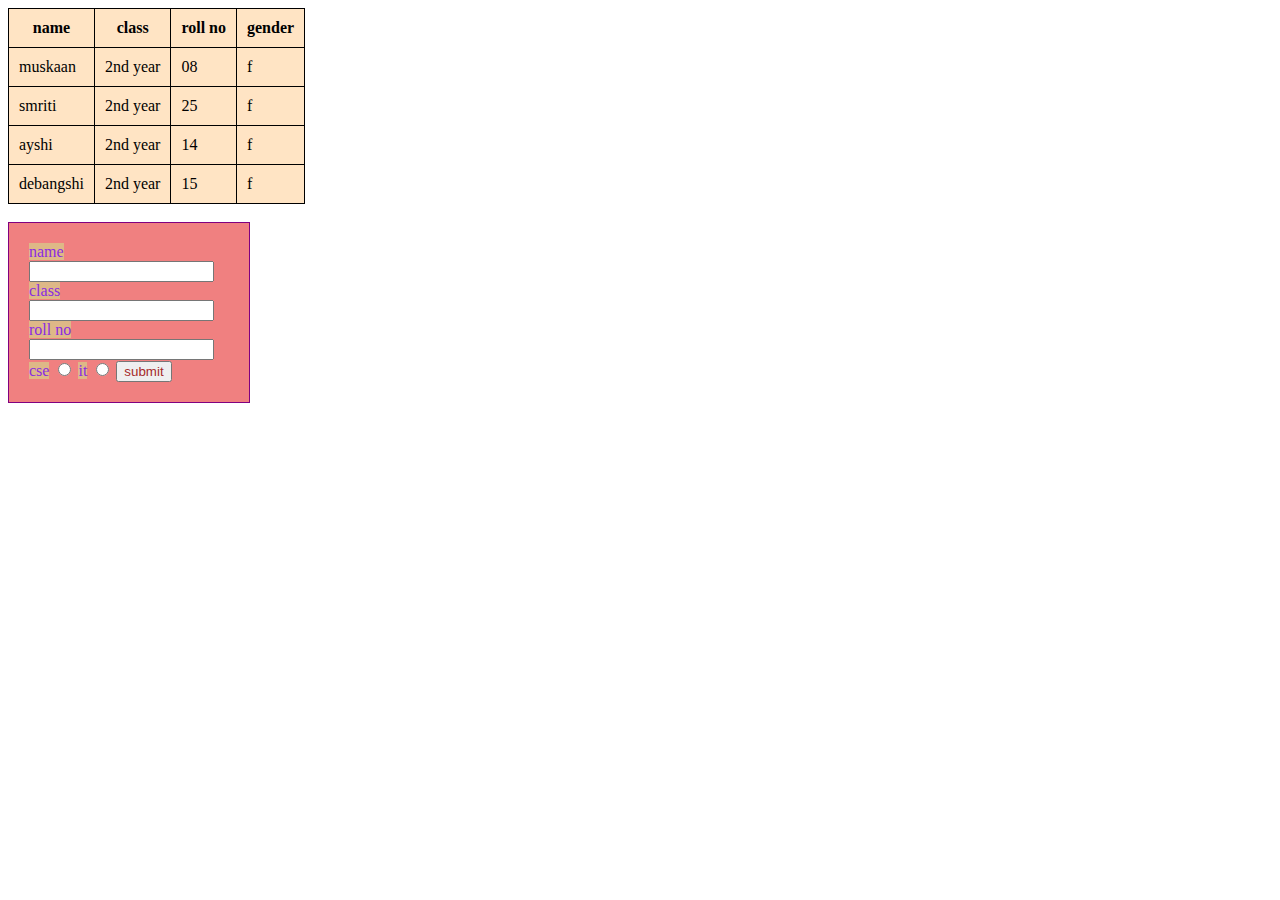
<file: cssimplementation.html>
<!DOCTYPE html>
<html lang="en">

 <head>
    <meta charset="UTF-8">
    <meta name="viewport" content="width=device-width, initial-scale=1.0">
    <title>muskaan</title>
    <link rel="stylesheet" href="style.css">
    <style>
        table,th,td
        {
          border: 1px solid black;
           border-collapse: collapse;
           width: max-content;
           padding: 10px;
           background-color: bisque;
           

        }
        
        
    </style>
    
    </head>

    <body>
    <table>
        
        <tr>
            <th>name</th>
            <th>class</th>
            <th>roll no</th>
            <th>gender</th>
        </tr>

        <tr>
            <td>muskaan</td>
            <td>2nd year</td>
            <td>08</td>
            <td>f</td>
        </tr>
            <td>smriti</td>
            <td>2nd year</td>
            <td>25</td>
            <td>f</td>
        </tr>
        <tr>
            <td>ayshi</td>
            <td>2nd year</td>
            <td>14</td>
            <td>f</td>
        </tr>
        <tr>
            <td>debangshi</td>
            <td>2nd year</td>
            <td>15</td>
            <td>f</td>
        </tr>

    </table>
    
    <br>

    <form style="border: 1px solid purple;
    width: 200px;
    padding: 20px;
    text-align: left;
    background-color: lightcoral;">
        <label  class="abc"  for ="name">name</label>
        
        <input type="text" id="name"S name="name">
        
        <label for ="class" class="abc">class</label>
        
        <input type="text" id="class" class="class">
        
        <label for ="roll no" class="abc" >roll no</label>
        
        <input type="text" id="roll no" roll no="roll no">
        
        <label for ="cse" class="abc" >cse</label>
    
        <input type="radio" id="cse" cse="cse">
        
        <label for ="it" class="abc" >it</label>
    
        <input type="radio" id="it" it="it ">
        
        <input type="submit" id ="iq" value="submit">
    </form>
 </body>

</html>
</file>
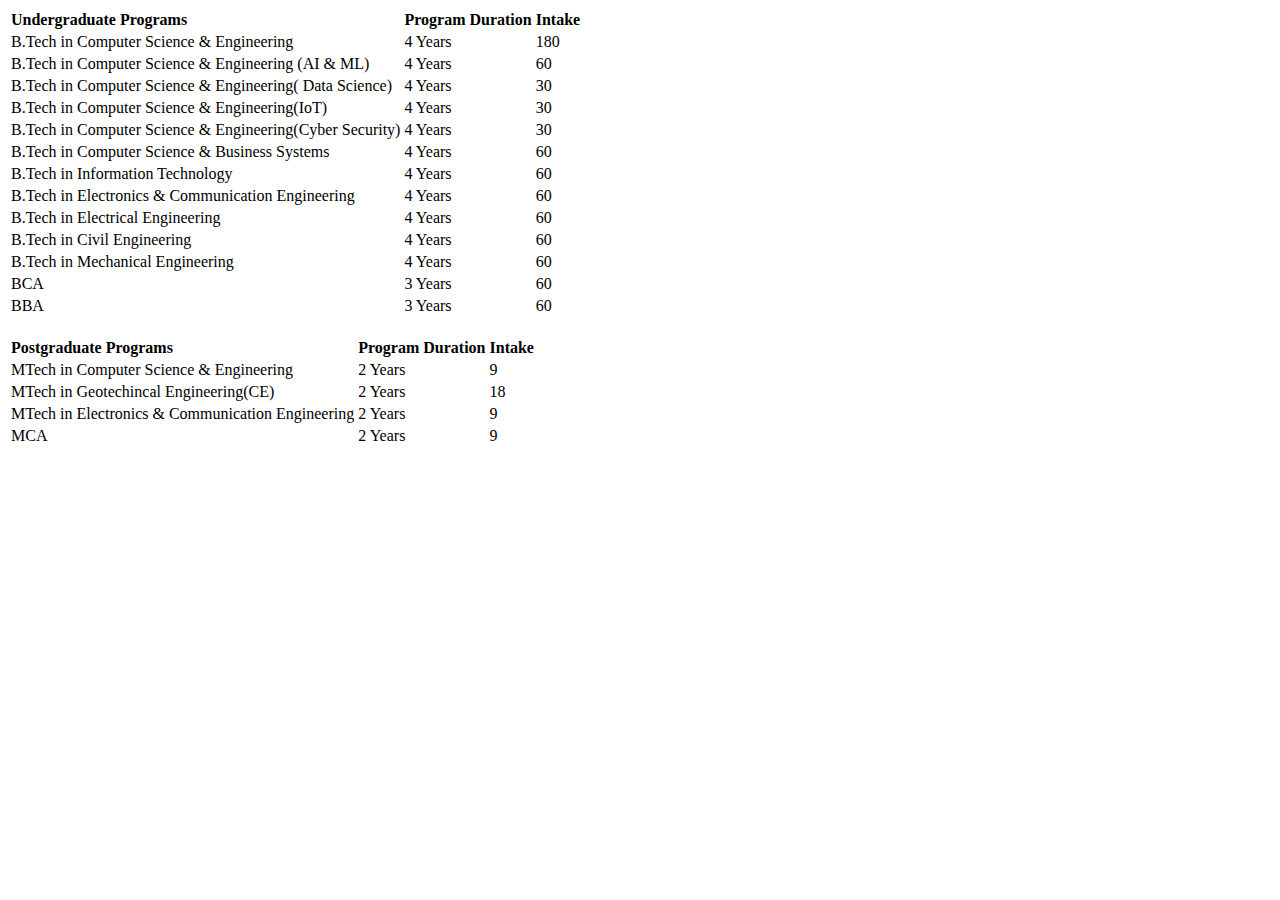
<file: dept.html>
<!doctype html>
<html lang="en">
  <head>
    <meta charset="utf-8">
    <meta name="viewport" content="width=device-width, initial-scale=1">
    <title>Departments</title>
    <link href="https://cdn.jsdelivr.net/npm/bootstrap@5.3.0/dist/css/bootstrap.min.css" rel="stylesheet" integrity="sha384-9ndCyUaIbzAi2FUVXJi0CjmCapSmO7SnpJef0486qhLnuZ2cdeRhO02iuK6FUUVM" crossorigin="anonymous">
  </head>
  <body>
    <table>
        <tbody>
            <tr>
              <td><b>Undergraduate Programs</b></td>
              <td><b>Program Duration</b></td>
              <td><b>Intake</b></td>
            </tr>
            <tr>
              <td>B.Tech in Computer Science &amp; Engineering</td>
              <td>4 Years</td>
              <td>180</td>
            </tr>
            <tr>
              <td>B.Tech in Computer Science &amp; Engineering (AI &amp; ML)</td>
              <td>4 Years</td>
              <td>60</td>
            </tr>
           
            <tr>
              <td>B.Tech in Computer Science &amp; Engineering( Data Science)</td>
              <td>4 Years</td>
              <td>30</td>
            </tr>
          <tr>
              <td>B.Tech in Computer Science &amp; Engineering(IoT)<br></td>
              <td>4 Years</td>
              <td>30</td>
            </tr>   
            <tr>
              <td>B.Tech in Computer Science &amp; Engineering(Cyber Security)</td>
              <td>4 Years</td>
              <td>30</td>
            </tr>
             <tr>
              <td>B.Tech in Computer Science &amp; Business Systems&nbsp;<br></td>
              <td>4 Years</td>
              <td>60</td>
            </tr>
         <tr>
              <td>B.Tech in Information Technology&nbsp;<br></td>
              <td>4 Years</td>
              <td>60</td>
            </tr>
         <tr>
              <td><span style="background-color: rgb(255, 255, 255);">B.Tech in Electronics &amp; Communication Engineering</span><br></td>
              <td>4 Years</td>
              <td>60</td>
            </tr>
            <tr>
              <td>B.Tech in Electrical Engineering</td>
              <td>4 Years</td>
              <td>60</td>
            </tr>
            
            <tr>
              <td><span style="background-color: rgb(255, 255, 255);">B.Tech in Civil Engineering</span><br></td>
              <td>4 Years</td>
              <td>60</td>
            </tr>
            
            <tr>
              <td>B.Tech in Mechanical Engineering</td>
              <td>4 Years</td>
              <td>60</td>
            </tr>
            <tr>
                <td>BCA</td>
                <td>3 Years</td>
                <td>60</td>
              </tr>
              <tr>
                <td>BBA</td>
                <td>3 Years</td>
                <td>60</td>
              </tr>
          </tbody>
    </table>
    <br>
    <table>
        <tbody>
            <tr>
              <td><b>Postgraduate Programs</b></td>
              <td><b>Program Duration</b></td>
              <td><b>Intake</b></td>
            </tr>
           
            <tr>
              <td>MTech in Computer Science &amp; Engineering</td>
              <td>2 Years</td>
              <td>9</td>
            </tr>
           
            <tr>
              <td>MTech in Geotechincal Engineering(CE)</td>
              <td>2 Years</td>
              <td>18</td>
            </tr>
            
            <tr>
              <td>MTech in Electronics &amp; Communication Engineering</td>
              <td>2 Years</td>
              <td>9</td>
            </tr>
            <tr>
                <td>MCA</td>
                <td>2 Years</td>
                <td>9</td>
              </tr>
          </tbody>
    </table>
    <script src="https://cdn.jsdelivr.net/npm/bootstrap@5.3.0/dist/js/bootstrap.bundle.min.js" integrity="sha384-geWF76RCwLtnZ8qwWowPQNguL3RmwHVBC9FhGdlKrxdiJJigb/j/68SIy3Te4Bkz" crossorigin="anonymous"></script>
  </body>
</html>
</file>
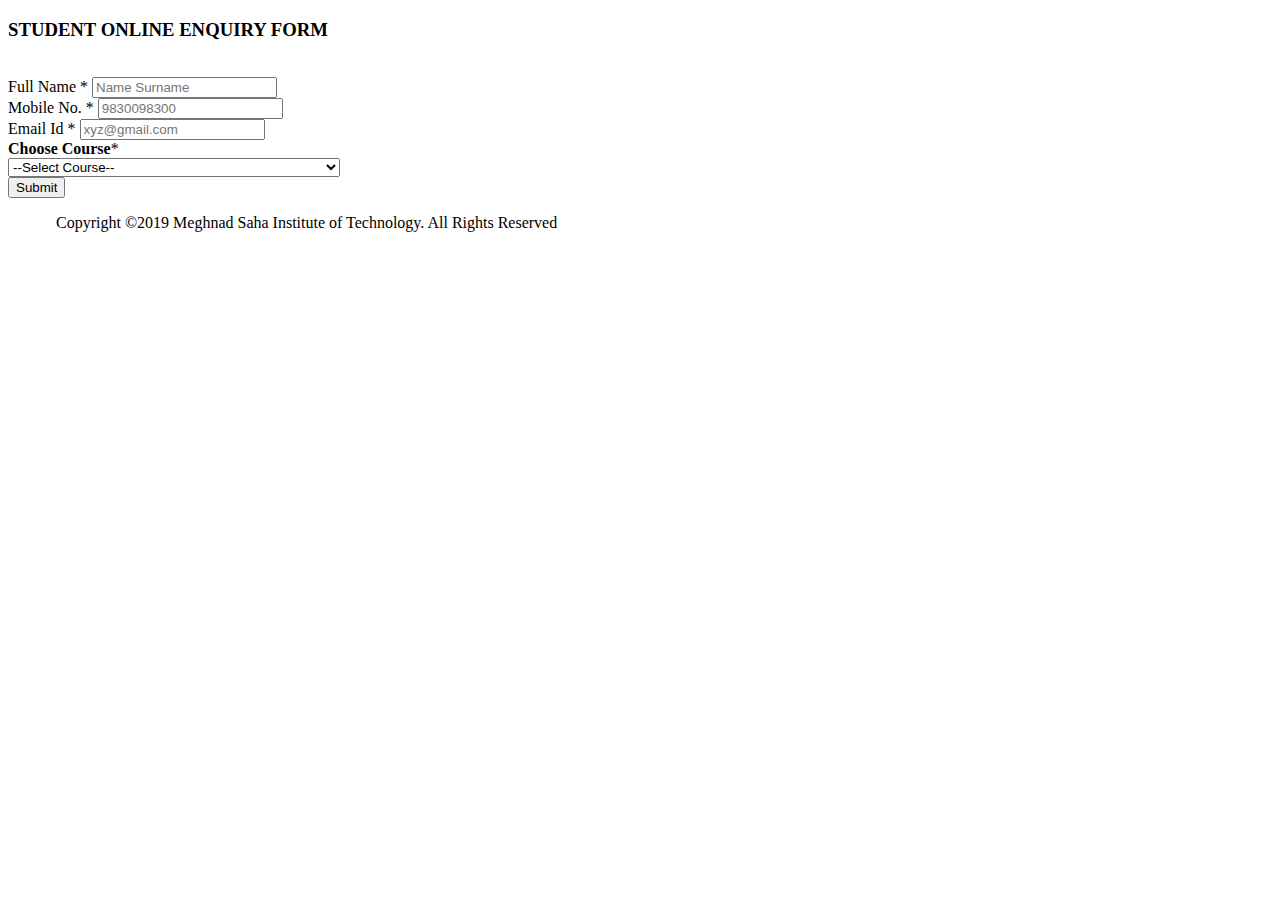
<file: enform.html>
<!doctype html>
<html lang="en">
  <head>
    <meta charset="utf-8">
    <meta name="viewport" content="width=device-width, initial-scale=1">
    <title>Bootstrap demo</title>
    <link href="https://cdn.jsdelivr.net/npm/bootstrap@5.3.0/dist/css/bootstrap.min.css" rel="stylesheet" integrity="sha384-9ndCyUaIbzAi2FUVXJi0CjmCapSmO7SnpJef0486qhLnuZ2cdeRhO02iuK6FUUVM" crossorigin="anonymous">
  </head>
  <body class="">
    <!-- Google Tag Manager (noscript) -->
  <noscript><iframe src="https://www.googletagmanager.com/ns.html?id=GTM-MSWSHHJ"
  height="0" width="0" style="display:none;visibility:hidden"></iframe></noscript>
  <!-- End Google Tag Manager (noscript) -->
  <div id="wrapper" class="clearfix"> 
    <!-- preloader -->
    <!--<div id="preloader">
      <div id="spinner">
        <div class="preloader-dot-loading">
          <div class="cssload-loading"><i></i><i></i><i></i><i></i></div>
        </div>
      </div>
      <div id="disable-preloader" class="btn btn-default btn-sm">Disable Preloader</div>
    </div>--> 
  
   
  <header id="header" class="header">
      <div class="header-top bg-theme-color-2 sm-text-center p-0">
        <div class="container">
          <div class="row">
           
           
          </div>
        </div>
      </div>
      <div class="header-middle p-0 bg-lightest xs-text-center">
        <div class="container pt-0 pb-0">
          <div class="row">
            
           
          
          </div>
        </div>
      </div>
     
    </header>
  
  
  <style type="text/css">
    
  </style>
  <script src="https://code.jquery.com/jquery-1.12.4.min.js"></script>
  
        
  
  <div class="main-content"> 
      
      

      <section class="">
        <div class="container">
          <div class="section-content">
                        <div class="row">
                
              <div class="col-md-8 col-md-offset-2">
                <div class="admission_form">
                  
                <form method="post" action="https://msit.edu.in/index.php/master/add_enq">
                  <div class="form-group">
                    <h3><strong>STUDENT ONLINE ENQUIRY FORM</strong></h3>
                    <br>
                    <label>Full Name  <span class="star"> *</span> </label>
                    <input type="text" name="name" class="form-control" required="" placeholder="Name Surname">
                  </div>
                
                  <div class="form-group">
                    <label>Mobile No.  <span class="star"> *</span></label>
                  
                    <input type="tel" id="phone" name="mob" pattern="[0-9]{3}[0-9]{3}[0-9]{4}" class="form-control" required="" placeholder="9830098300">
  
                  </div>
                   
                   <div class="form-group">
                    <label>Email Id  <span class="star"> *</span></label>
                    <input type="text" name="email" class="form-control" required="" placeholder="xyz@gmail.com">
                  </div>
               
                    <div class="form-group">
                       <lebel><b>Choose Course</b><span class="star">*</span></lebel>
                       <br>
                       <select name="course" id="category" required="" class="form-control">
                          <option selected="true" disabled="disabled">--Select Course--</option>
                          <option value="B.Tech in Computer Science &amp; Engineering">B.Tech in Computer Science &amp; Engineering</option>
                          
                          <option value="B.Tech in Information Technology">B.Tech in Information Technology</option>
                          <option value="B.Tech in Electronics &amp; Communication Engineering">B.Tech in Electronics &amp; Communication Engineering</option>
                          <option value="B.Tech in Electrical Engineering">B.Tech in Electrical Engineering</option>
                          <option value="B.Tech in Mechanical Engineering">B.Tech in Mechanical Engineering</option>
                          <option value="B.Tech in Civil Engineering">B.Tech in Civil Engineering</option>
                          
                          <option value="BCA">BCA</option>
                          <option value="BBA">BBA</option>
                          <option value="M.Tech in Computer Science &amp; Engineering">M.Tech in Computer Science &amp; Engineering</option>
                          <option value="M.Tech in Civil Engineering">M.Tech in Civil Engineering</option>
                          <option value="M.Tech in Electronics &amp; Communication Engineering">M.Tech in Electronics &amp; Communication Engineering</option>
                          <option value="MCA">MCA</option>
                             
                        </select>
                      
                    </div>
             </form></div>
      
  
                    
                    
                
          
               <div class="form-group">
                      <input type="submit" name="Submit" value="Submit" class="btn btn-primary">
                </div>     
                 
                  </div>
              </div>
            </div>
          </div>
        </section></div>
      
    </div>
  
   <footer id="footer" class="footer divider layer-overlay overlay-dark-9" data-bg-img="https://msit.edu.in/assets/images/bg1.jpg">
     
      <div class="footer-bottom bg-black-333">
        <div class="container pt-20 pb-20">
          <div class="row">
            <div class="col-md-6">
                
               
                
                
              <p class="font-11 text-white m-0">
                  &nbsp;&nbsp;&nbsp;&nbsp;&nbsp;&nbsp;&nbsp;&nbsp;&nbsp;&nbsp;&nbsp; 
                  
                  Copyright ©2019 Meghnad Saha Institute of Technology. All Rights Reserved
              </p>
            </div>
            
          </div>
        </div>
      </div>
    </footer>
    <a class="scrollToTop" href="#"><i class="fa fa-angle-up"></i></a> 
 
  <script src="https://msit.edu.in/assets/js/custom.js"></script>
  
  
  </body>
</html>
</file>
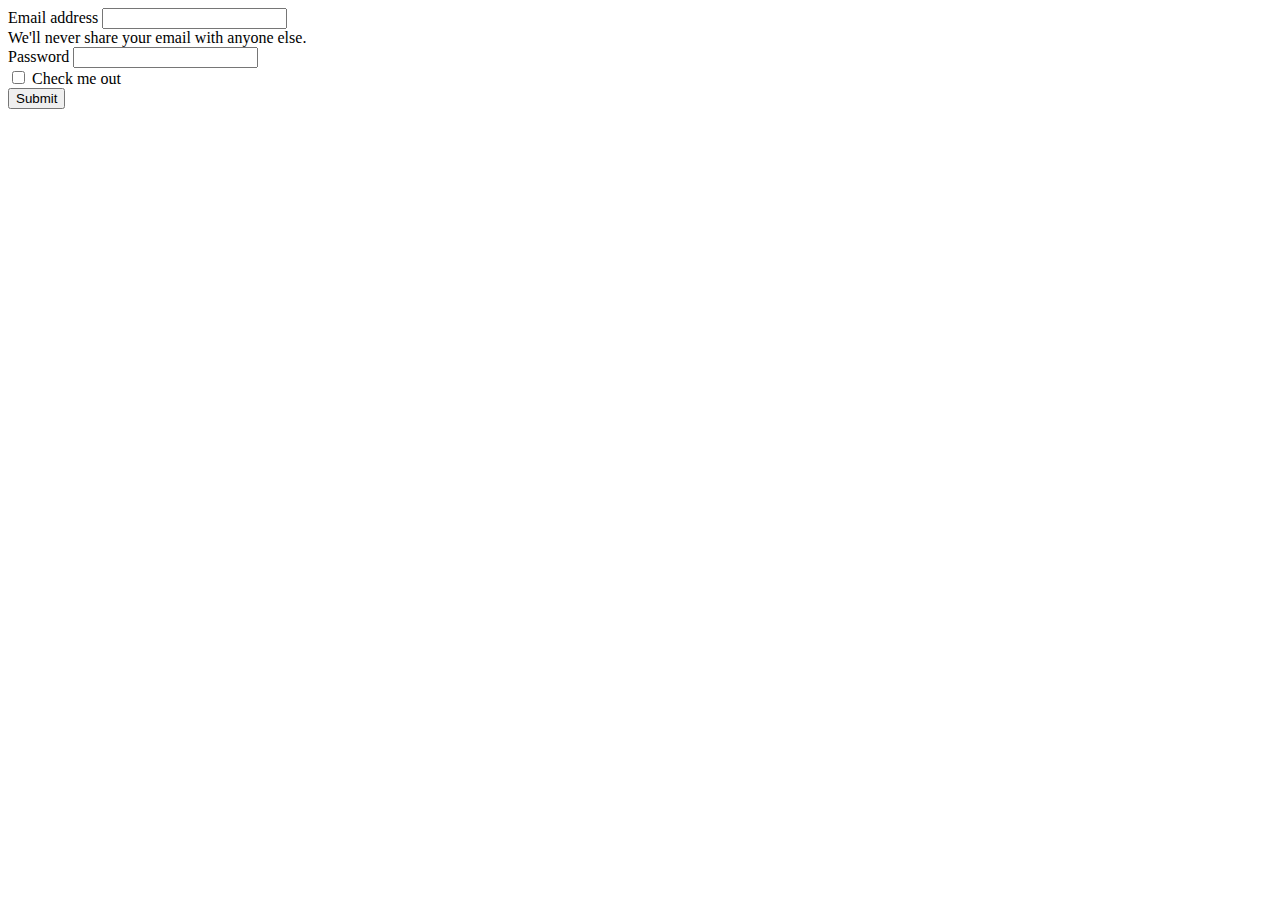
<file: faclog.html>
<!doctype html>
<html lang="en">
  <head>
    <meta charset="utf-8">
    <meta name="viewport" content="width=device-width, initial-scale=1">
    <title>Faculty Log In</title>
    <link href="https://cdn.jsdelivr.net/npm/bootstrap@5.3.0/dist/css/bootstrap.min.css" rel="stylesheet" integrity="sha384-9ndCyUaIbzAi2FUVXJi0CjmCapSmO7SnpJef0486qhLnuZ2cdeRhO02iuK6FUUVM" crossorigin="anonymous">
  </head>
  <body>
    <form>
        <div class="mb-3">
          <label for="exampleInputEmail1" class="form-label">Email address</label>
          <input type="email" class="form-control" id="exampleInputEmail1" aria-describedby="emailHelp">
          <div id="emailHelp" class="form-text">We'll never share your email with anyone else.</div>
        </div>
        <div class="mb-3">
          <label for="exampleInputPassword1" class="form-label">Password</label>
          <input type="password" class="form-control" id="exampleInputPassword1">
        </div>
        <div class="mb-3 form-check">
          <input type="checkbox" class="form-check-input" id="exampleCheck1">
          <label class="form-check-label" for="exampleCheck1">Check me out</label>
        </div>
        <button type="submit" class="btn btn-primary">Submit</button>
      </form>
    <script src="https://cdn.jsdelivr.net/npm/bootstrap@5.3.0/dist/js/bootstrap.bundle.min.js" integrity="sha384-geWF76RCwLtnZ8qwWowPQNguL3RmwHVBC9FhGdlKrxdiJJigb/j/68SIy3Te4Bkz" crossorigin="anonymous"></script>
  </body>
</html>
</file>
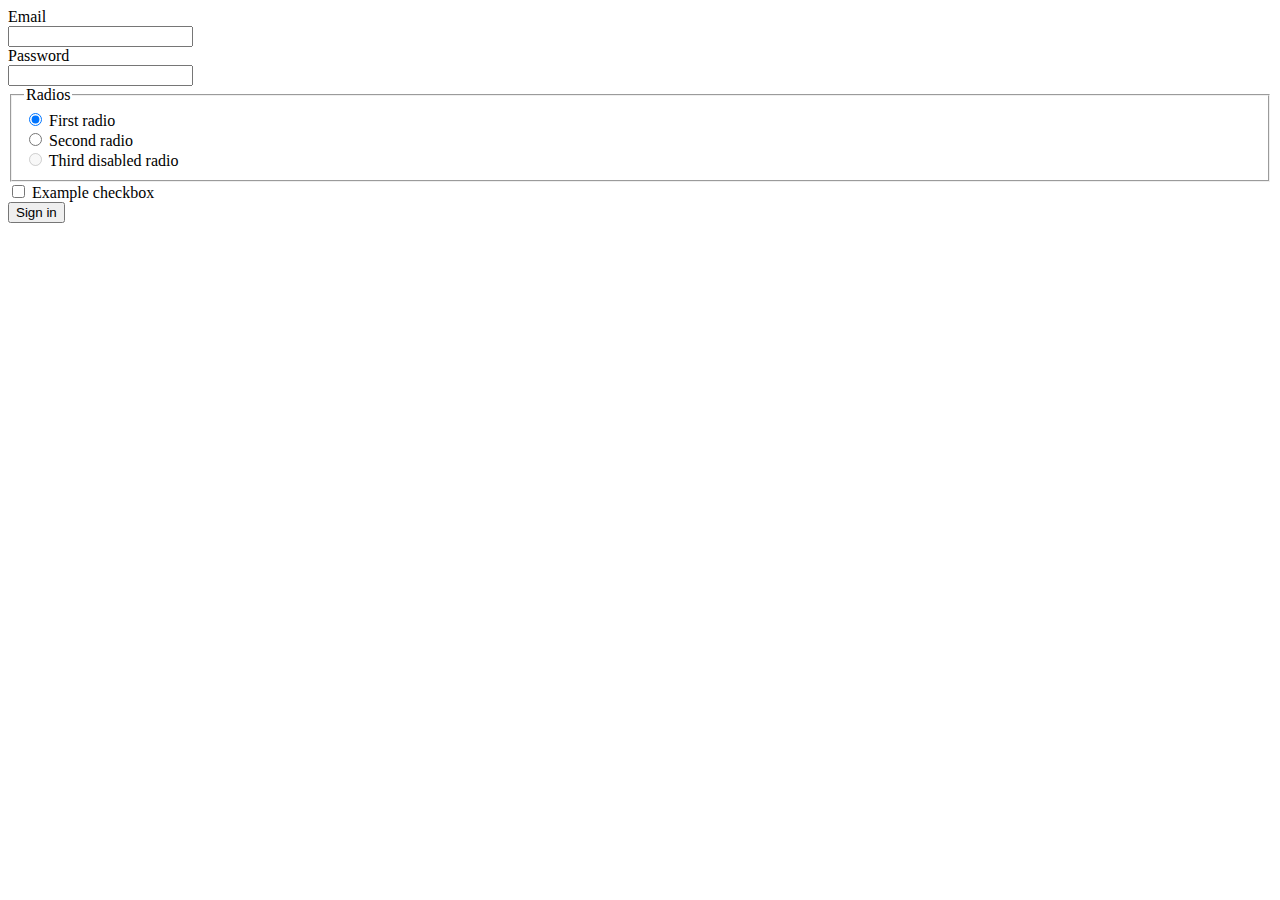
<file: form.html>
<!doctype html>
<html lang="en">
  <head>
    <meta charset="utf-8">
    <meta name="viewport" content="width=device-width, initial-scale=1">
    <title>Bootstrap demo</title>
    <link href="https://cdn.jsdelivr.net/npm/bootstrap@5.3.0/dist/css/bootstrap.min.css" rel="stylesheet" integrity="sha384-9ndCyUaIbzAi2FUVXJi0CjmCapSmO7SnpJef0486qhLnuZ2cdeRhO02iuK6FUUVM" crossorigin="anonymous">
  </head>
  <body>
    <form>
        <div class="row mb-3">
          <label for="inputEmail3" class="col-sm-2 col-form-label">Email</label>
          <div class="col-sm-10">
            <input type="email" class="form-control" id="inputEmail3">
          </div>
        </div>
        <div class="row mb-3">
          <label for="inputPassword3" class="col-sm-2 col-form-label">Password</label>
          <div class="col-sm-10">
            <input type="password" class="form-control" id="inputPassword3">
          </div>
        </div>
        <fieldset class="row mb-3">
          <legend class="col-form-label col-sm-2 pt-0">Radios</legend>
          <div class="col-sm-10">
            <div class="form-check">
              <input class="form-check-input" type="radio" name="gridRadios" id="gridRadios1" value="option1" checked>
              <label class="form-check-label" for="gridRadios1">
                First radio
              </label>
            </div>
            <div class="form-check">
              <input class="form-check-input" type="radio" name="gridRadios" id="gridRadios2" value="option2">
              <label class="form-check-label" for="gridRadios2">
                Second radio
              </label>
            </div>
            <div class="form-check disabled">
              <input class="form-check-input" type="radio" name="gridRadios" id="gridRadios3" value="option3" disabled>
              <label class="form-check-label" for="gridRadios3">
                Third disabled radio
              </label>
            </div>
          </div>
        </fieldset>
        <div class="row mb-3">
          <div class="col-sm-10 offset-sm-2">
            <div class="form-check">
              <input class="form-check-input" type="checkbox" id="gridCheck1">
              <label class="form-check-label" for="gridCheck1">
                Example checkbox
              </label>
            </div>
          </div>
        </div>
        <button type="submit" class="btn btn-primary">Sign in</button>
      </form>
    <script src="https://cdn.jsdelivr.net/npm/bootstrap@5.3.0/dist/js/bootstrap.bundle.min.js" integrity="sha384-geWF76RCwLtnZ8qwWowPQNguL3RmwHVBC9FhGdlKrxdiJJigb/j/68SIy3Te4Bkz" crossorigin="anonymous"></script>
  </body>
</html>
</file>
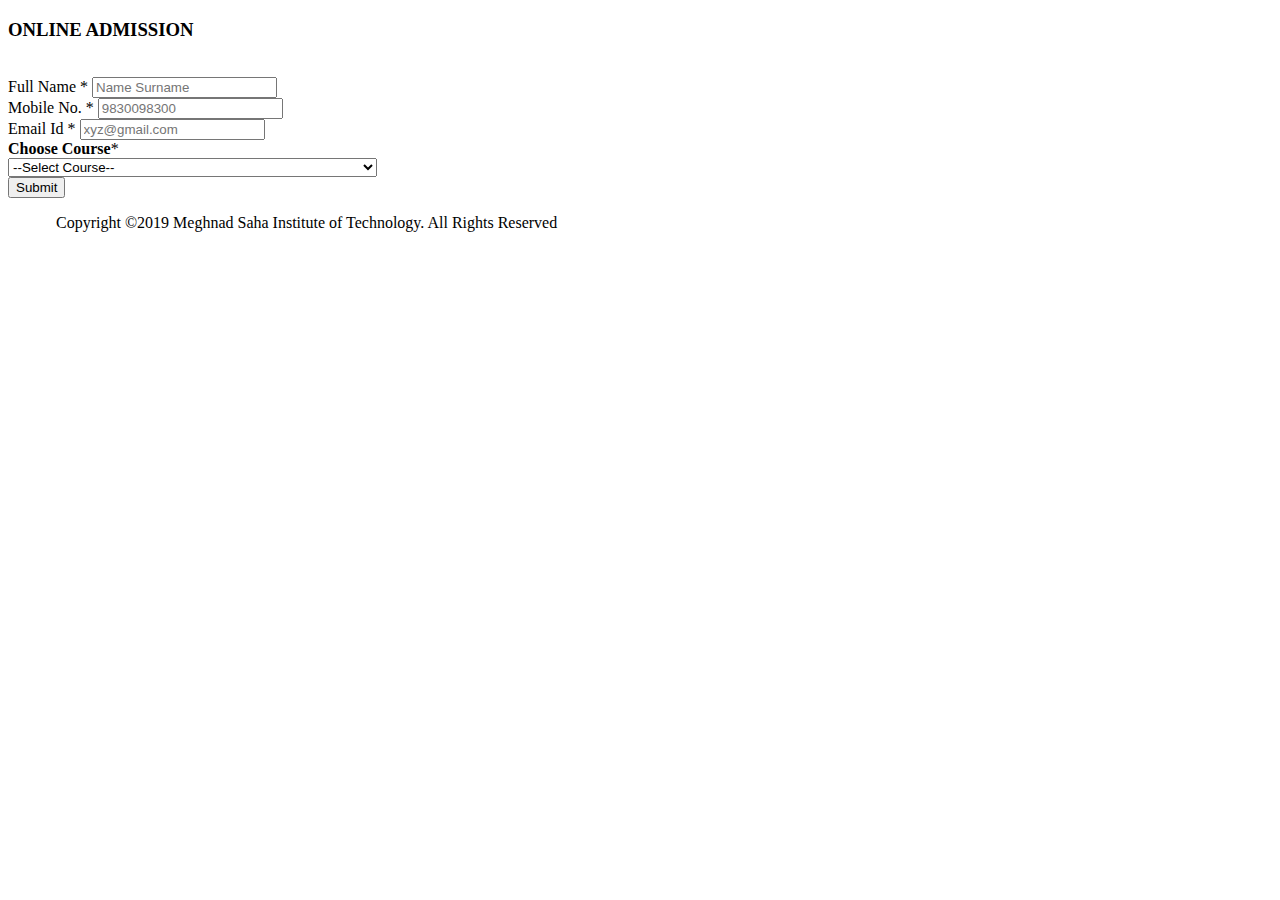
<file: onform.html>
<!doctype html>
<html lang="en">
  <head>
    <meta charset="utf-8">
    <meta name="viewport" content="width=device-width, initial-scale=1">
    <title>Online Admission</title>
    <link href="https://cdn.jsdelivr.net/npm/bootstrap@5.3.0/dist/css/bootstrap.min.css" rel="stylesheet" integrity="sha384-9ndCyUaIbzAi2FUVXJi0CjmCapSmO7SnpJef0486qhLnuZ2cdeRhO02iuK6FUUVM" crossorigin="anonymous">
  </head>
  <body class="">
   
  <noscript><iframe src="https://www.googletagmanager.com/ns.html?id=GTM-MSWSHHJ"
  height="0" width="0" style="display:none;visibility:hidden"></iframe></noscript>
 
  <div id="wrapper" class="clearfix"> 
    
  
   
  <header id="header" class="header">
      <div class="header-top bg-theme-color-2 sm-text-center p-0">
        <div class="container">
          <div class="row">
           
           
          </div>
        </div>
      </div>
      <div class="header-middle p-0 bg-lightest xs-text-center">
        <div class="container pt-0 pb-0">
          <div class="row">
            
           
          
          </div>
        </div>
      </div>
     
    </header>
  
  
  <style type="text/css">
    
  </style>
  <script src="https://code.jquery.com/jquery-1.12.4.min.js"></script>
  
        
  
  <div class="main-content"> 
      
      
     
      <section class="">
        <div class="container">
          <div class="section-content">
                        <div class="row">
                
              <div class="col-md-8 col-md-offset-2">
                <div class="admission_form">
                  
                <form method="post" action="https://msit.edu.in/index.php/master/add_enq">
                  <div class="form-group">
                    <h3><strong>ONLINE ADMISSION</strong></h3>
                    <br>
                    <label>Full Name  <span class="star"> *</span> </label>
                    <input type="text" name="name" class="form-control" required="" placeholder="Name Surname">
                  </div>
                
                  <div class="form-group">
                    <label>Mobile No.  <span class="star"> *</span></label>
                  <!--  <input type="text" name="mob" class="form-control" required> -->
                    <input type="tel" id="phone" name="mob" pattern="[0-9]{3}[0-9]{3}[0-9]{4}" class="form-control" required="" placeholder="9830098300">
  
                  </div>
                   
                   <div class="form-group">
                    <label>Email Id  <span class="star"> *</span></label>
                    <input type="text" name="email" class="form-control" required="" placeholder="xyz@gmail.com">
                  </div>
               
                    <div class="form-group">
                       <lebel><b>Choose Course</b><span class="star">*</span></lebel>
                       <br>
                       <select name="course" id="category" required="" class="form-control">
                          <option selected="true" disabled="disabled">--Select Course--</option>
                          <option value="B.Tech in Computer Science &amp; Engineering">B.Tech in Computer Science &amp; Engineering</option>
                          <option value="B.Tech in Computer Science &amp; Engineering">B.Tech in Computer Science Engineering & Data Science</option>
                          <option value="B.Tech in Computer Science &amp; Engineering">B.Tech in Computer Science Engineering & AIML</option>
                          <option value="B.Tech in Computer Science &amp; Engineering">B.Tech in Computer Science Engineering & CSBS</option>
                          <option value="B.Tech in Computer Science &amp; Engineering">B.Tech in Computer Science Engineering & Cyber Security</option>
                          <option value="B.Tech in Information Technology">B.Tech in Information Technology</option>
                          <option value="B.Tech in Electronics &amp; Communication Engineering">B.Tech in Electronics &amp; Communication Engineering</option>
                          <option value="B.Tech in Electrical Engineering">B.Tech in Electrical Engineering</option>
                          <option value="B.Tech in Mechanical Engineering">B.Tech in Mechanical Engineering</option>
                          <option value="B.Tech in Civil Engineering">B.Tech in Civil Engineering</option>
                          
                          <option value="BCA">BCA</option>
                          <option value="BBA">BBA</option>
                          <option value="M.Tech in Computer Science &amp; Engineering">M.Tech in Computer Science &amp; Engineering</option>
                          <option value="M.Tech in Civil Engineering">M.Tech in Civil Engineering</option>
                          <option value="M.Tech in Electronics &amp; Communication Engineering">M.Tech in Electronics &amp; Communication Engineering</option>
                          <option value="MCA">MCA</option>
                             
                        </select>
                      
                    </div>
             </form></div>
      
  
                    
                    
                
          
               <div class="form-group">
                      <input type="submit" name="Submit" value="Submit" class="btn btn-primary">
                </div>     
                 
                  </div>
              </div>
            </div>
          </div>
        </section></div>
      
    </div>
  
   <footer id="footer" class="footer divider layer-overlay overlay-dark-9" data-bg-img="https://msit.edu.in/assets/images/bg1.jpg">
     
      <div class="footer-bottom bg-black-333">
        <div class="container pt-20 pb-20">
          <div class="row">
            <div class="col-md-6">
                
               
                
                
              <p class="font-11 text-white m-0">
                  &nbsp;&nbsp;&nbsp;&nbsp;&nbsp;&nbsp;&nbsp;&nbsp;&nbsp;&nbsp;&nbsp; 
                  
                  Copyright ©2019 Meghnad Saha Institute of Technology. All Rights Reserved
              </p>
            </div>
            
          </div>
        </div>
      </div>
    </footer>
    <a class="scrollToTop" href="#"><i class="fa fa-angle-up"></i></a> 
  
  <script src="https://msit.edu.in/assets/js/custom.js"></script>
  
  
  </body>
</html>
</file>
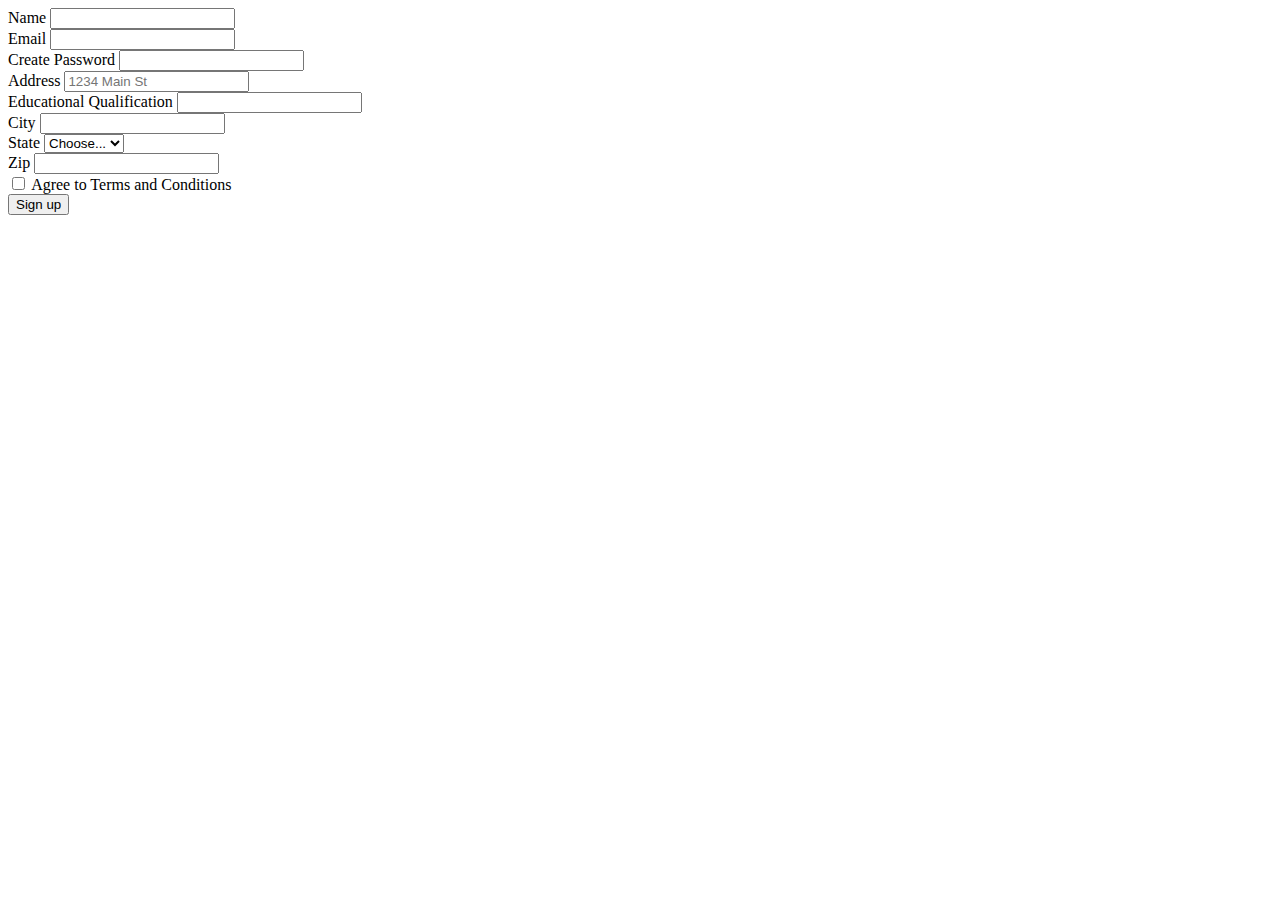
<file: signup.html>
<!doctype html>
<html lang="en">
  <head>
    <meta charset="utf-8">
    <meta name="viewport" content="width=device-width, initial-scale=1">
    <title>Sign Up</title>
    <link href="https://cdn.jsdelivr.net/npm/bootstrap@5.3.0/dist/css/bootstrap.min.css" rel="stylesheet" integrity="sha384-9ndCyUaIbzAi2FUVXJi0CjmCapSmO7SnpJef0486qhLnuZ2cdeRhO02iuK6FUUVM" crossorigin="anonymous">
  </head>
  <body>
    <form class="row g-3">
        <div class="col-md-6">
            <label for="inputEmail4" class="form-label">Name</label>
            <input type="email" class="form-control" id="inputEmail4">
          </div>
        <div class="col-md-6">
          <label for="inputEmail4" class="form-label">Email</label>
          <input type="email" class="form-control" id="inputEmail4">
        </div>
        <div class="col-md-6">
          <label for="inputPassword4" class="form-label">Create Password</label>
          <input type="password" class="form-control" id="inputPassword4">
        </div>
        <div class="col-12">
          <label for="inputAddress" class="form-label">Address</label>
          <input type="text" class="form-control" id="inputAddress" placeholder="1234 Main St">
        </div>
        <div class="col-12">
          <label for="inputAddress2" class="form-label">Educational Qualification</label>
          <input type="text" class="form-control" id="inputAddress2" >
        </div>
        <div class="col-md-6">
          <label for="inputCity" class="form-label">City</label>
          <input type="text" class="form-control" id="inputCity">
        </div>
        <div class="col-md-4">
          <label for="inputState" class="form-label">State</label>
          <select id="inputState" class="form-select">
            <option selected>Choose...</option>
            <option>...</option>
          </select>
        </div>
        <div class="col-md-2">
          <label for="inputZip" class="form-label">Zip</label>
          <input type="text" class="form-control" id="inputZip">
        </div>
        <div class="col-12">
          <div class="form-check">
            <input class="form-check-input" type="checkbox" id="gridCheck">
            <label class="form-check-label" for="gridCheck">
              Agree to Terms and Conditions
            </label>
          </div>
        </div>
        <div class="col-12">
          <button type="submit" class="btn btn-primary">Sign up</button>
        </div>
      </form>
    <script src="https://cdn.jsdelivr.net/npm/bootstrap@5.3.0/dist/js/bootstrap.bundle.min.js" integrity="sha384-geWF76RCwLtnZ8qwWowPQNguL3RmwHVBC9FhGdlKrxdiJJigb/j/68SIy3Te4Bkz" crossorigin="anonymous"></script>
  </body>
</html>
</file>
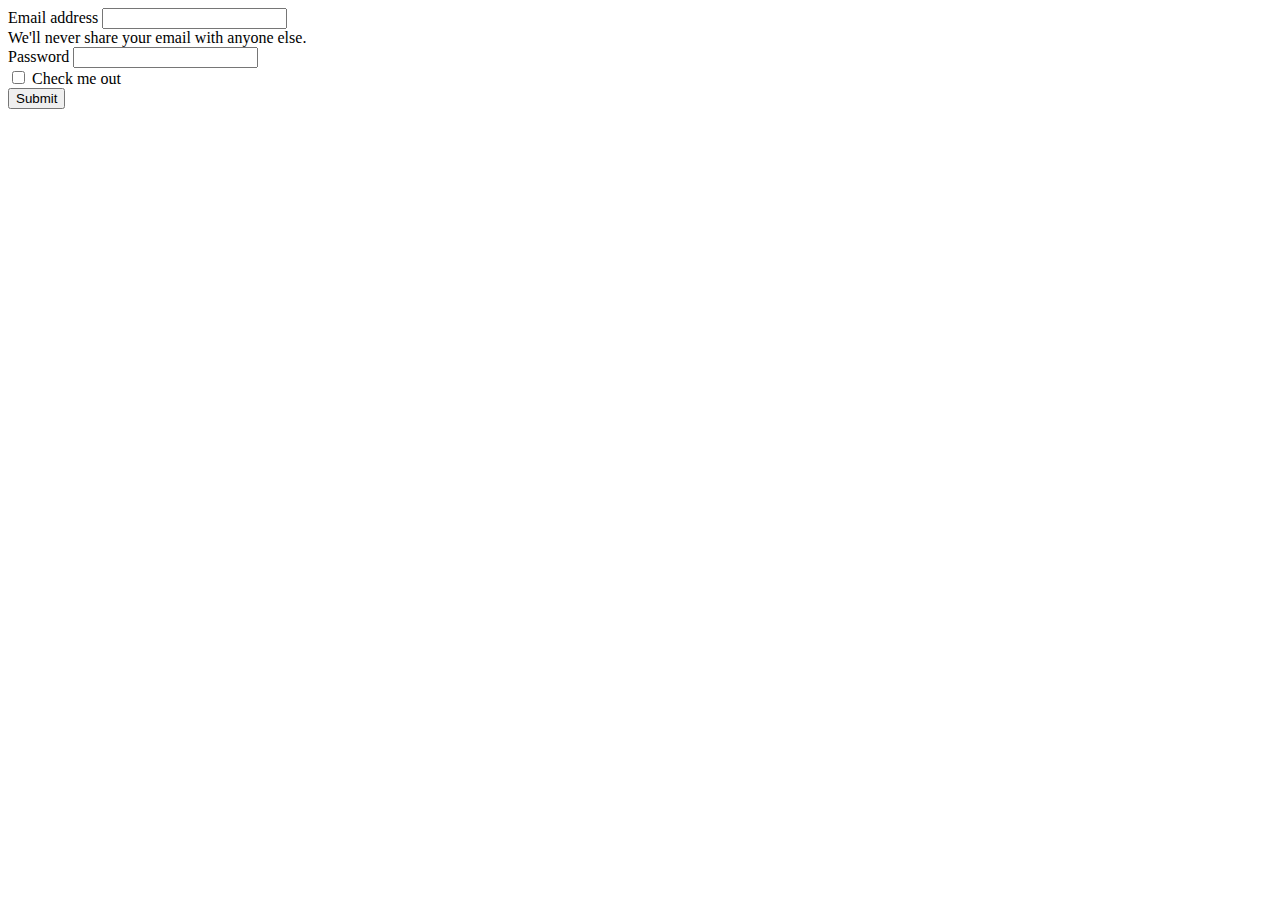
<file: stulog.html>
<!doctype html>
<html lang="en">
  <head>
    <meta charset="utf-8">
    <meta name="viewport" content="width=device-width, initial-scale=1">
    <title>Student Log In</title>
    <link href="https://cdn.jsdelivr.net/npm/bootstrap@5.3.0/dist/css/bootstrap.min.css" rel="stylesheet" integrity="sha384-9ndCyUaIbzAi2FUVXJi0CjmCapSmO7SnpJef0486qhLnuZ2cdeRhO02iuK6FUUVM" crossorigin="anonymous">
  </head>
  <body>
    <form>
        <div class="mb-3">
          <label for="exampleInputEmail1" class="form-label">Email address</label>
          <input type="email" class="form-control" id="exampleInputEmail1" aria-describedby="emailHelp">
          <div id="emailHelp" class="form-text">We'll never share your email with anyone else.</div>
        </div>
        <div class="mb-3">
          <label for="exampleInputPassword1" class="form-label">Password</label>
          <input type="password" class="form-control" id="exampleInputPassword1">
        </div>
        <div class="mb-3 form-check">
          <input type="checkbox" class="form-check-input" id="exampleCheck1">
          <label class="form-check-label" for="exampleCheck1">Check me out</label>
        </div>
        <button type="submit" class="btn btn-primary">Submit</button>
      </form>
    <script src="https://cdn.jsdelivr.net/npm/bootstrap@5.3.0/dist/js/bootstrap.bundle.min.js" integrity="sha384-geWF76RCwLtnZ8qwWowPQNguL3RmwHVBC9FhGdlKrxdiJJigb/j/68SIy3Te4Bkz" crossorigin="anonymous"></script>
  </body>
</html>
</file>
<file: style.css>
#iq{
    color:brown;
}
#name{
    color: blue;
}
.abc{
background-color: burlywood;
color: blueviolet;
}
</file>
